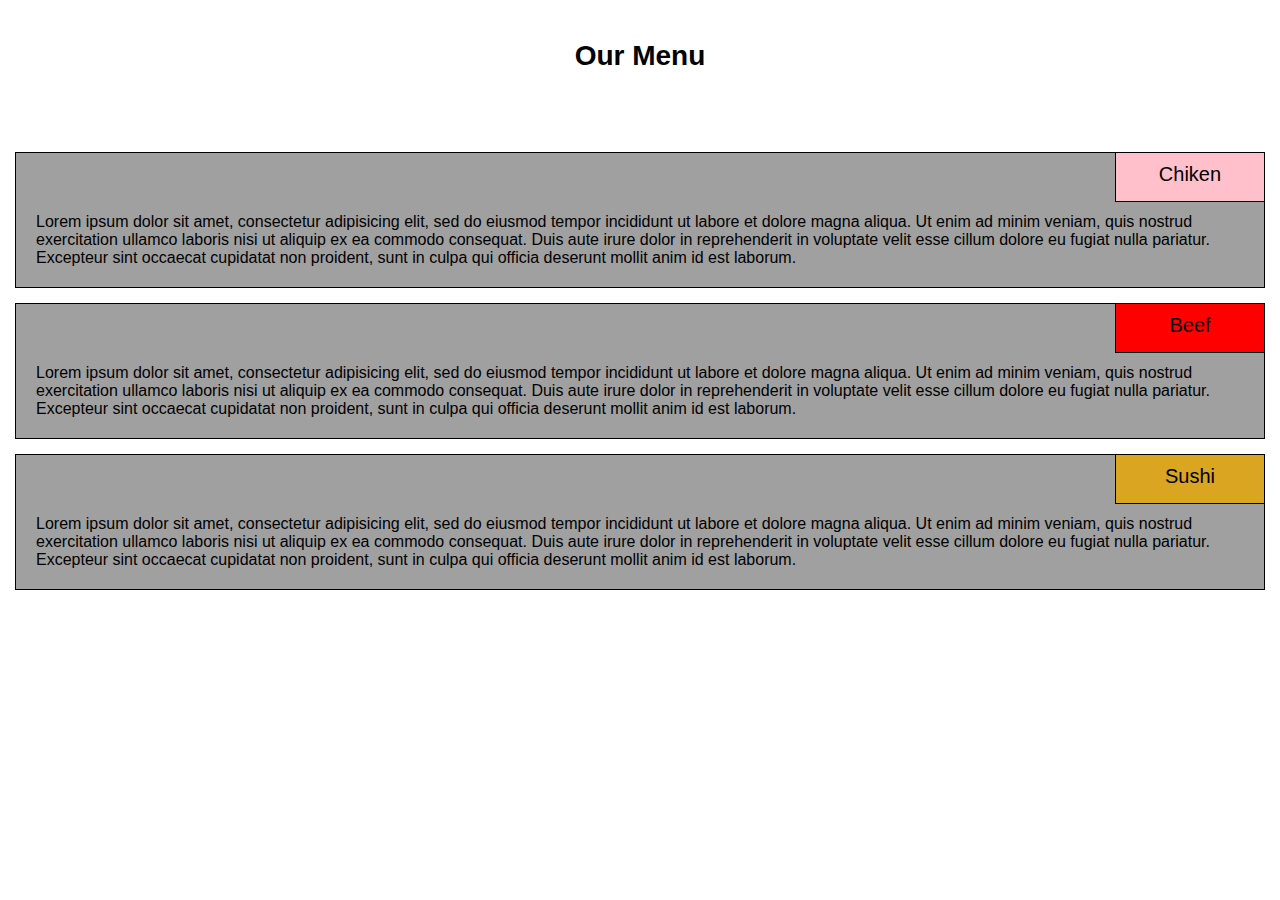
<file: module2-solution/index.html>
<!DOCTYPE html>
<html lang="en" dir="ltr">
  <head>
    <meta charset="utf-8">
    <meta name="viewport" content="width=device-width, initial-scale=1">
    <title>Our Menu</title>
    <link rel="stylesheet" href="css/style.css">
  </head>
  <style>

  /********** Large devices only **********/
  @media (min-width: 992px) {
    .col-lg-1, .col-lg-2, .col-lg-3, .col-lg-4, .col-lg-5, .col-lg-6, .col-lg-7, .col-lg-8, .col-lg-9, .col-lg-10, .col-lg-11, .col-lg-12 {
      float: left;
      /* border: 1px solid green; */
    }
    .col-lg-1 {
      width: 8.33%;
    }
    .col-lg-2 {
      width: 16.66%;
    }
    .col-lg-3 {
      width: 25%;
    }
    .col-lg-4 {
      width: 33.33%;
    }
    .col-lg-5 {
      width: 41.66%;
    }
    .col-lg-6 {
      width: 50%;
    }
    .col-lg-7 {
      width: 58.33%;
    }
    .col-lg-8 {
      width: 66.66%;
    }
    .col-lg-9 {
      width: 74.99%;
    }
    .col-lg-10 {
      width: 83.33%;
    }
    .col-lg-11 {
      width: 91.66%;
    }
    .col-lg-12 {
      width: 100%;
    }
  }

  /********** Medium devices only **********/
  @media (min-width: 768px) and (max-width: 991px) {
    .col-md-1, .col-md-2, .col-md-3, .col-md-4, .col-md-5, .col-md-6, .col-md-7, .col-md-8, .col-md-9, .col-md-10, .col-md-11, .col-md-12 {
      float: left;
      /* border: 1px solid green; */
    }
    .col-md-1 {
      width: 8.33%;
    }
    .col-md-2 {
      width: 16.66%;
    }
    .col-md-3 {
      width: 25%;
    }
    .col-md-4 {
      width: 33.33%;
    }
    .col-md-5 {
      width: 41.66%;
    }
    .col-md-6 {
      width: 50%;
    }
    .col-md-7 {
      width: 58.33%;
    }
    .col-md-8 {
      width: 66.66%;
    }
    .col-md-9 {
      width: 74.99%;
    }
    .col-md-10 {
      width: 83.33%;
    }
    .col-md-11 {
      width: 91.66%;
    }
    .col-md-12 {
      width: 100%;
    }
  }

  </style>
<body>
  <h1>Our Menu</h1>
  <div class="container-fluid">
    <div class="col-md-4 col-sm-6">
      <div class = "label" id="Chiken">Chiken</div>
      <p>Lorem ipsum dolor sit amet, consectetur adipisicing elit, sed do eiusmod tempor incididunt ut labore et dolore magna aliqua. Ut enim ad minim veniam, quis nostrud exercitation ullamco laboris nisi ut aliquip ex ea commodo consequat. Duis aute irure dolor in reprehenderit in voluptate velit esse cillum dolore eu fugiat nulla pariatur. Excepteur sint occaecat cupidatat non proident, sunt in culpa qui officia deserunt mollit anim id est laborum.</p>
    </div>
    <div class="col-md-4 col-sm-6">
      <div class = "label" id="Beef">Beef</div>
      <p>Lorem ipsum dolor sit amet, consectetur adipisicing elit, sed do eiusmod tempor incididunt ut labore et dolore magna aliqua. Ut enim ad minim veniam, quis nostrud exercitation ullamco laboris nisi ut aliquip ex ea commodo consequat. Duis aute irure dolor in reprehenderit in voluptate velit esse cillum dolore eu fugiat nulla pariatur. Excepteur sint occaecat cupidatat non proident, sunt in culpa qui officia deserunt mollit anim id est laborum.</p>
    </div>
    <div class="col-md-4 col-sm-12">
      <div class = "label" id="Sushi">Sushi</div>
      <p>Lorem ipsum dolor sit amet, consectetur adipisicing elit, sed do eiusmod tempor incididunt ut labore et dolore magna aliqua. Ut enim ad minim veniam, quis nostrud exercitation ullamco laboris nisi ut aliquip ex ea commodo consequat. Duis aute irure dolor in reprehenderit in voluptate velit esse cillum dolore eu fugiat nulla pariatur. Excepteur sint occaecat cupidatat non proident, sunt in culpa qui officia deserunt mollit anim id est laborum.</p>
    </div>

  </div>
</body>
</html>
</file>
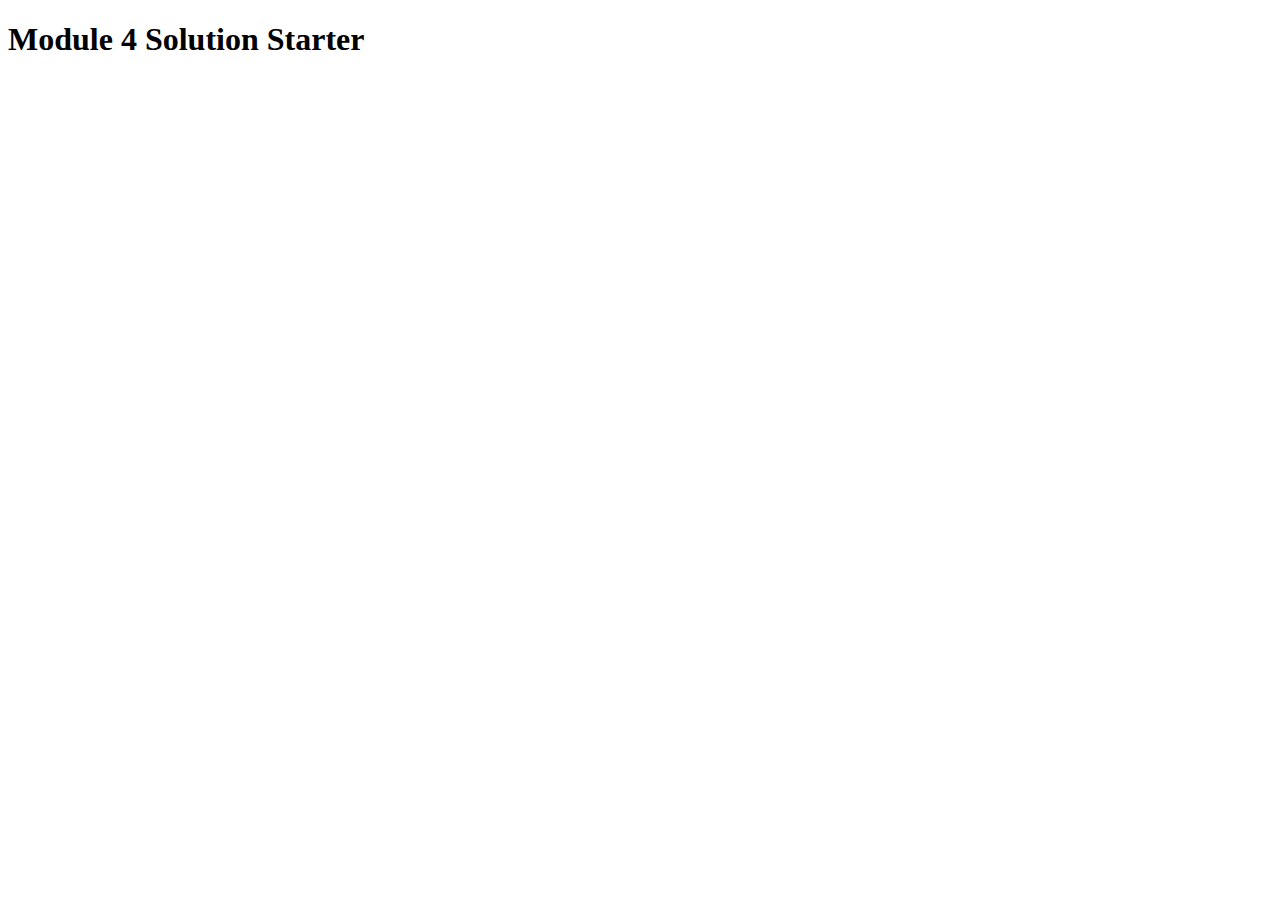
<file: module4-solution/index.html>
<!DOCTYPE html>
<html>
<head>
  <meta charset="utf-8">
  <title>Module 4 Solution Starter</title>
  <script>
    var names = []; // DO NOT REMOVE
  </script>
  <script src="SpeakHello.js"></script>
  <script src="SpeakGoodBye.js"></script>
  <script src="script.js"></script>
</head>
<body>
  <h1>Module 4 Solution Starter</h1>
</body>
</html>
</file>
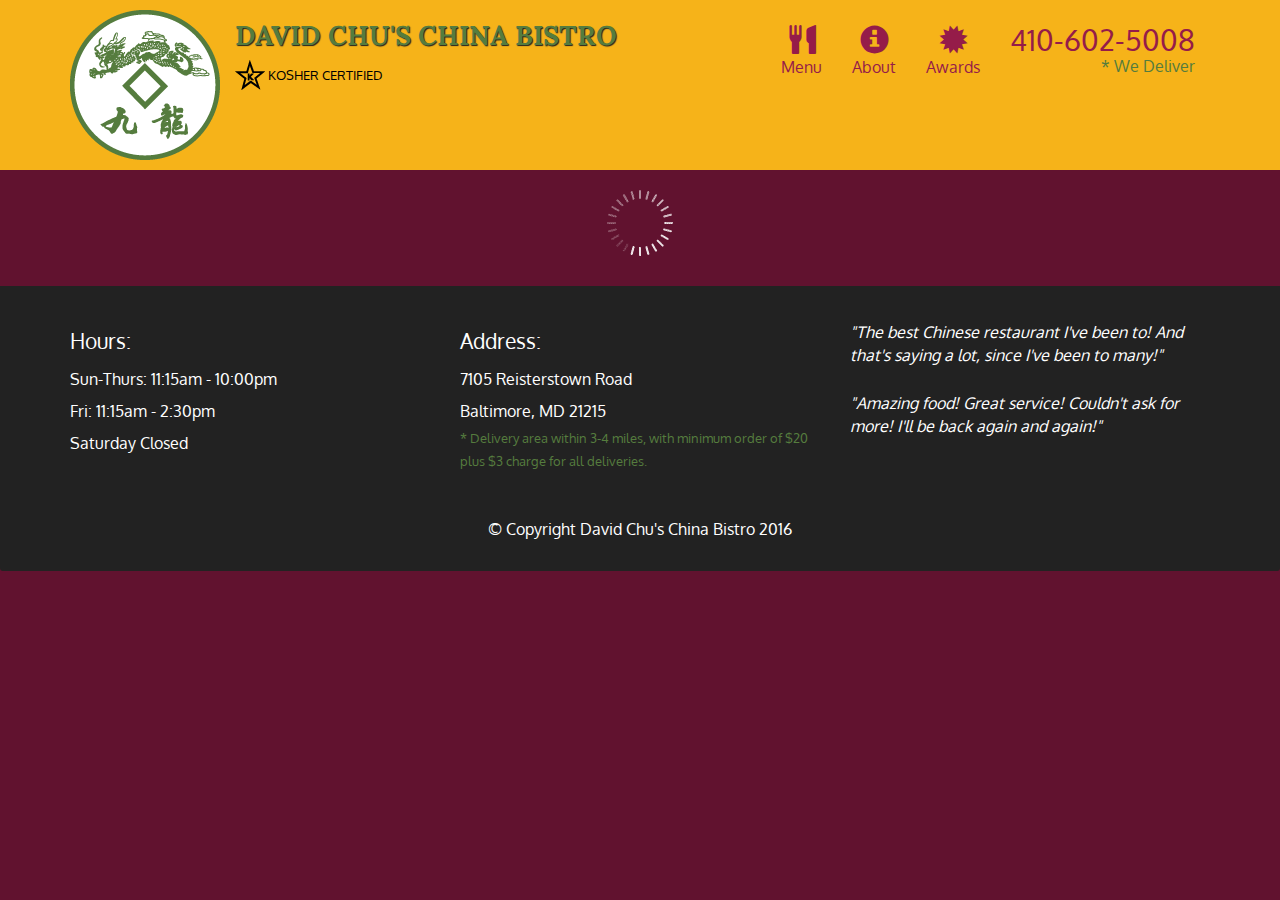
<file: module5-solution/index.html>
<!doctype html>
<html lang="en">
  <head>
    <meta charset="utf-8">
    <meta http-equiv="X-UA-Compatible" content="IE=edge">
    <meta name="viewport" content="width=device-width, initial-scale=1">
    <title>David Chu's China Bistro</title>
    <link rel="stylesheet" href="css/bootstrap.min.css">
    <link rel="stylesheet" href="css/styles.css">
    <link href='https://fonts.googleapis.com/css?family=Oxygen:400,300,700' rel='stylesheet' type='text/css'>
    <link href='https://fonts.googleapis.com/css?family=Lora' rel='stylesheet' type='text/css'>
  </head>
<body>
  <header>
    <nav id="header-nav" class="navbar navbar-default">
      <div class="container">
        <div class="navbar-header">
          <a href="index.html" class="pull-left visible-md visible-lg">
            <div id="logo-img" alt="Logo image"></div>
          </a>

          <div class="navbar-brand">
            <a href="index.html"><h1>David Chu's China Bistro</h1></a>
            <p>
              <img src="images/star-k-logo.png" alt="Kosher certification">
              <span>Kosher Certified</span>
            </p>
          </div>

          <button id="navbarToggle" type="button" class="navbar-toggle collapsed" data-toggle="collapse" data-target="#collapsable-nav" aria-expanded="false">
            <span class="sr-only">Toggle navigation</span>
            <span class="icon-bar"></span>
            <span class="icon-bar"></span>
            <span class="icon-bar"></span>
          </button>
        </div>
        
        <div id="collapsable-nav" class="collapse navbar-collapse">
           <ul id="nav-list" class="nav navbar-nav navbar-right">
            <li id="navHomeButton" class="visible-xs active">
              <a href="index.html">
                <span class="glyphicon glyphicon-home"></span> Home</a>
            </li>
            <li id="navMenuButton">
              <a href="#" onclick="$dc.loadMenuCategories();">
                <span class="glyphicon glyphicon-cutlery"></span><br class="hidden-xs"> Menu</a>
            </li>
            <li>
              <a href="#">
                <span class="glyphicon glyphicon-info-sign"></span><br class="hidden-xs"> About</a>
            </li>
            <li>
              <a href="#">
                <span class="glyphicon glyphicon-certificate"></span><br class="hidden-xs"> Awards</a>
            </li>
            <li id="phone" class="hidden-xs">
              <a href="tel:410-602-5008">
                <span>410-602-5008</span></a><div>* We Deliver</div>
            </li>
          </ul><!-- #nav-list -->
        </div><!-- .collapse .navbar-collapse -->
      </div><!-- .container -->
    </nav><!-- #header-nav -->
  </header>

  <div id="call-btn" class="visible-xs">
    <a class="btn" href="tel:410-602-5008">
    <span class="glyphicon glyphicon-earphone"></span>
    410-602-5008
    </a>
  </div>
  <div id="xs-deliver" class="text-center visible-xs">* We Deliver</div>

  <div id="main-content" class="container"></div>

  <footer class="panel-footer">
    <div class="container">
      <div class="row">
        <section id="hours" class="col-sm-4">
          <span>Hours:</span><br>
          Sun-Thurs: 11:15am - 10:00pm<br>
          Fri: 11:15am - 2:30pm<br>
          Saturday Closed
          <hr class="visible-xs">
        </section>
        <section id="address" class="col-sm-4">
          <span>Address:</span><br>
          7105 Reisterstown Road<br>
          Baltimore, MD 21215
          <p>* Delivery area within 3-4 miles, with minimum order of $20 plus $3 charge for all deliveries.</p>
          <hr class="visible-xs">
        </section>
        <section id="testimonials" class="col-sm-4">
          <p>"The best Chinese restaurant I've been to! And that's saying a lot, since I've been to many!"</p>
          <p>"Amazing food! Great service! Couldn't ask for more! I'll be back again and again!"</p>
        </section>
      </div>
      <div class="text-center">&copy; Copyright David Chu's China Bistro 2016</div>
    </div>
  </footer>

  <!-- jQuery (Bootstrap JS plugins depend on it) -->
  <script src="js/jquery-2.1.4.min.js"></script>
  <script src="js/bootstrap.min.js"></script>
  <script src="js/ajax-utils.js"></script>
  <script src="js/script.js"></script>
</body>
</html>
</file>
<file: module2-solution/css/style.css>
* {
  box-sizing: border-box;
  margin: 0;
  padding: 0;
  font-family: Helvetica;
}
h1 {
  text-align: center;
  margin-top: 40px;
  margin-bottom: 80px;
  font-size: 175%;
}
.label {
  text-align: center;
  padding-top: 10px;
  float: right;
  height: 50px;
  width: 150px;
  margin-right: 15px;
  border: 1px solid black;
  font-size: 125%;
}
#Sushi {
  background-color: GoldenRod ;
}
#Chiken {
  background-color: pink;
}
#Beef {
  background-color: red;
}

p {
  /* width: 90%; */
  border: 1px solid black;
  padding: 60px 20px 20px 20px;
  background-color: #a0a0a0; /* grey */
  margin: 0px 15px 15px 15px;
}
</file>
<file: module5-solution/css/styles.css>
body {
  font-size: 16px;
  color: #fff;
  background-color: #61122f;
  font-family: 'Oxygen', sans-serif;
}

/** HEADER **/
#header-nav {
  background-color: #f6b319;
  border-radius: 0;
  border: 0;
}

#logo-img {
  background: url('../images/restaurant-logo_large.png') no-repeat;
  width: 150px;
  height: 150px;
  margin: 10px 15px 10px 0;
}

.navbar-brand {
  padding-top: 25px;
}
.navbar-brand h1 { /* Restaurant name */
  font-family: 'Lora', serif;
  color: #557c3e;
  font-size: 1.5em;
  text-transform: uppercase;
  font-weight: bold;
  text-shadow: 1px 1px 1px #222;
  margin-top: 0;
  margin-bottom: 0;
  line-height: .75;
}
.navbar-brand a:hover, .navbar-brand a:focus {
  text-decoration: none;
}
.navbar-brand p { /* Kosher cert */
  color: #000;
  text-transform: uppercase;
  font-size: .7em;
  margin-top: 15px;
}
.navbar-brand p span { /* Star-K */
  vertical-align: middle;
}

#nav-list {
  margin-top: 10px;
}
#nav-list a {
  color: #951C49;
  text-align: center;
}
#nav-list a:hover {
  background: #E7E7E7;
}
#nav-list a span {
  font-size: 1.8em;
}

#phone {
  margin-top: 5px;
}
#phone a { /* Phone number */
  text-align: right;
  padding-bottom: 0;
}
#phone div { /* We Deliver */
  color: #557c3e;
  text-align: right;
  padding-right: 15px;
}

.navbar-header button.navbar-toggle, .navbar-header .icon-bar {
  border: 1px solid #61122f;
}
.navbar-header button.navbar-toggle {
  clear: both;
  margin-top: -30px;
}
/* END HEADER */

/* FOOTER */
.panel-footer {
  margin-top: 30px;
  padding-top: 35px;
  padding-bottom: 30px;
  background-color: #222;
  border-top: 0;
}
.panel-footer div.row {
  margin-bottom: 35px;
}
#hours, #address {
  line-height: 2;
}
#hours > span, #address > span {
  font-size: 1.3em;
}
#address p {
  color: #557c3e;
  font-size: .8em;
  line-height: 1.8;
}
#testimonials {
  font-style: italic;
}
#testimonials p:nth-child(2) {
  margin-top: 25px;
}
/* END FOOTER */



/* HOME PAGE */
.container .jumbotron {
  box-shadow: 0 0 50px #3F0C1F;
  border: 2px solid #3F0C1F;
}

#menu-tile, #specials-tile, #map-tile {
  height: 250px;
  width: 100%;
  margin-bottom: 15px;
  position: relative;
  border: 2px solid #3F0C1F;
  overflow: hidden;
}
#menu-tile:hover, #specials-tile:hover, #map-tile:hover {
  box-shadow: 0 1px 5px 1px #cccccc;
}
#menu-tile {
  background: url('../images/menu-tile.jpg') no-repeat;
  background-position: center;
}
#specials-tile {
  background: url('../images/specials-tile.jpg') no-repeat;
  background-position: center;
}
#menu-tile span, #specials-tile span, #map-tile span {
  position: absolute;
  bottom: 0;
  right: 0;
  width: 100%;
  text-align: center;
  font-size: 1.6em;
  text-transform: uppercase;
  background-color: #000;
  color: #fff;
  opacity: .8;
}
/* END HOME PAGE */

/* MENU CATEGORIES PAGE */
.category-tile { 
  position: relative;
  border: 2px solid #3F0C1F;
  overflow: hidden;
  width: 200px;
  height: 200px;
  margin: 0 auto 15px;
}
.category-tile span {
  position: absolute;
  bottom: 0;
  right: 0;
  width: 100%;
  text-align: center;
  font-size: 1.2em;
  text-transform: uppercase;
  background-color: #000;
  color: #fff;
  opacity: .8;
}
.category-tile:hover {
  box-shadow: 0 1px 5px 1px #cccccc;
}

#menu-categories-title + div {
  margin-bottom: 50px;
}
/* END MENU CATEGORIES PAGE */

/* SINGLE CATEGORY PAGE */
.menu-item-tile {
  margin-bottom: 25px;
}
.menu-item-tile hr {
  width: 80%;
}
.menu-item-tile .menu-item-price {
  font-size: 1.1em;
  text-align: right;
  margin-top: -15px;
  margin-right: -15px;
}
.menu-item-tile .menu-item-price span {
  font-size: .6em;
}
.menu-item-photo {
  position: relative;
  border: 2px solid #3F0C1F; 
  overflow: hidden;
  padding: 0;
  margin-right: -15px;
  margin-left: auto;
  margin-bottom: 20px;
  max-width: 250px;
}
.menu-item-photo div {
  position: absolute;
  bottom: 0;
  right: 0;
  width: 80px;
  background-color: #557c3e;
  text-align: center;
}
.menu-item-description {
  padding-right: 30px;
}
h3.menu-item-title {
  margin: 0 0 10px;
}
.menu-item-details {
  font-size: .9em;
  font-style: italic;
}
/* END SINGLE CATEGORY PAGE */


/********** Large devices only **********/
@media (min-width: 1200px) {
  .container .jumbotron {
    background: url('../images/jumbotron_1200.jpg') no-repeat;
    height: 675px;
  }
}

/********** Medium devices only **********/
@media (min-width: 992px) and (max-width: 1199px) {
  /* Header */
  #logo-img {
    background: url('../images/restaurant-logo_medium.png') no-repeat;
    width: 100px;
    height: 100px;
    margin: 5px 5px 5px 0;
  }
  /* End Header */

  /* Home Page */
  .container .jumbotron {
    background: url('../images/jumbotron_992.jpg') no-repeat;
    height: 558px;
  }
  /* End Home Page */
}

/********** Small devices only **********/
@media (min-width: 768px) and (max-width: 991px) {
  /* Home Page */
  .container .jumbotron {
    background: url('../images/jumbotron_768.jpg') no-repeat;
    height: 432px;
  }
  /* End Home Page */
}

/********** Extra small devices only **********/
@media (max-width: 767px) {
  /* Header */
  .navbar-brand {
    padding-top: 10px;
    height: 80px;
  }
  .navbar-brand h1 { /* Restaurant name */
    padding-top: 10px;
    font-size: 5vw; /* 1vw = 1% of viewport width */
  }
  .navbar-brand p { /* Kosher cert */
    font-size: .6em;
    margin-top: 12px;
  }
  .navbar-brand p img { /* Star-K */
    height: 20px;
  }

  #collapsable-nav a { /* Collapsed nav menu text */
    font-size: 1.2em;
  }
  #collapsable-nav a span { /* Collapsed nav menu glyph */
    font-size: 1em;
    margin-right: 5px;
  }

  #call-btn > a {
    font-size: 1.5em;
    display: block;
    margin: 0 20px;
    padding: 10px;
    border: 2px solid #fff;
    background-color: #f6b319;
    color: #951c49;
  }
  #xs-deliver {
    margin-top: 5px;
    font-size: .7em;
    letter-spacing: .1em;
    text-transform: uppercase;
  }
  /* End Header */

  /* Footer */
  .panel-footer section {
    margin-bottom: 30px;
    text-align: center;
  }
  .panel-footer section:nth-child(3) {
    margin-bottom: 0; /* margin already exists on the whole row */
  }
  .panel-footer section hr {
    width: 50%;
  }
  /* End Footer */

  /* Home Page */
  .container .jumbotron {
    margin-top: 30px;
    padding: 0;
  }
  #menu-tile, #specials-tile {
    width: 360px;
    margin: 0 auto 15px;
  }

  .menu-item-photo {
    margin-right: auto;
  }
  .menu-item-tile .menu-item-price {
    text-align: center;
  }
  .menu-item-description {
    text-align: center;;
  }
}


/********** Super extra small devices Only :-) (e.g., iPhone 4) **********/
@media (max-width: 479px) {
  /* Header */
  .navbar-brand h1 { /* Restaurant name */
    padding-top: 5px;
    font-size: 6vw;
  }
  /* End Header */
  
  /* Home page */
  #menu-tile, #specials-tile {
    width: 280px;
    margin: 0 auto 15px;
  }

  .col-xxs-12 {
    position: relative;
    min-height: 1px;
    padding-right: 15px;
    padding-left: 15px;
    float: left;
    width: 100%;
  }
}
</file>
